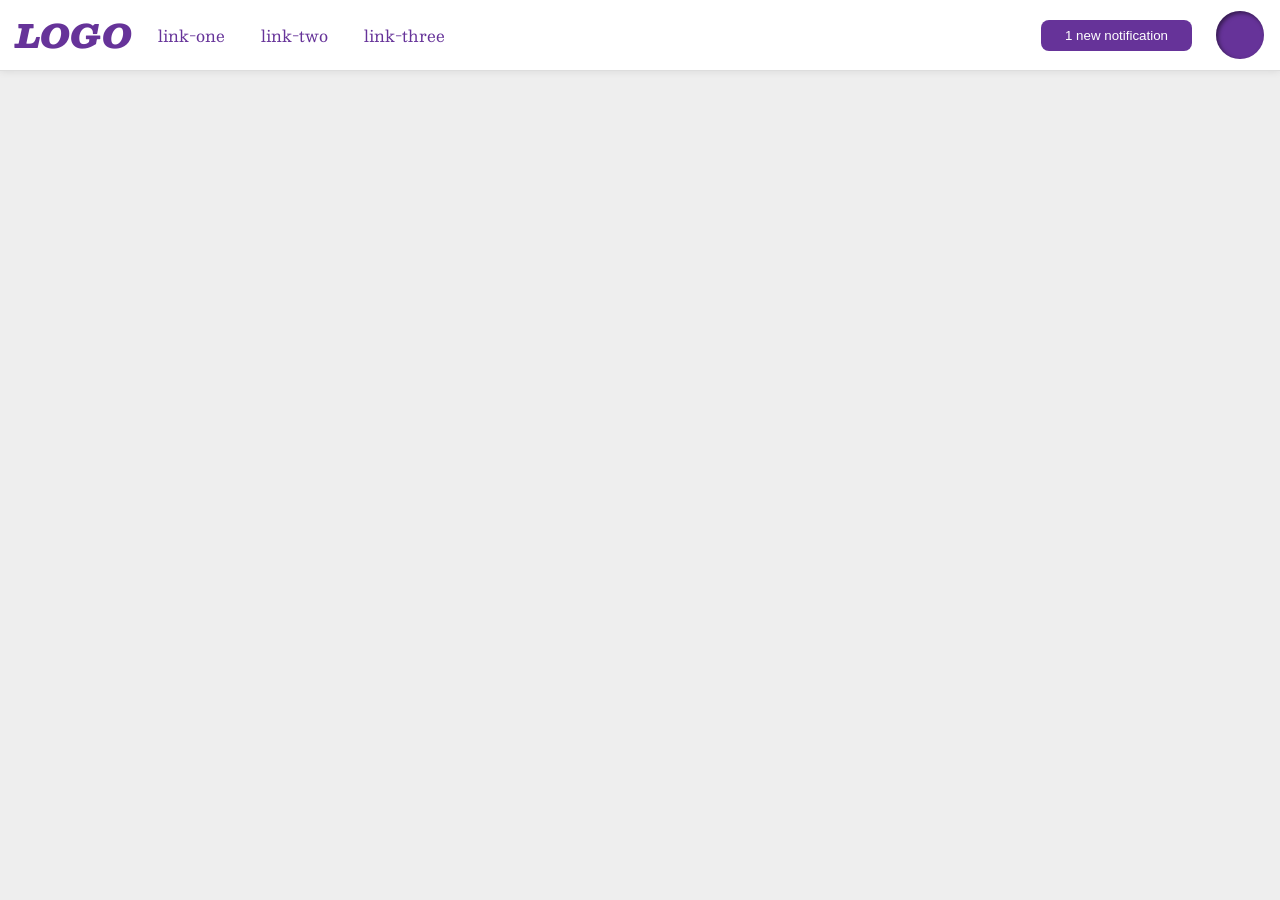
<file: foundations/flex/03-flex-header-2/index.html>
<!DOCTYPE html>
<html lang="en">
  <head>
    <meta charset="UTF-8">
    <meta http-equiv="X-UA-Compatible" content="IE=edge">
    <meta name="viewport" content="width=device-width, initial-scale=1.0">
    <title>Flex Header 2</title>
    <link rel="stylesheet" href="style.css">
  </head>
  <body>
    <div class="header">
      <div class="leftside">
        <div class="logo">
          LOGO
        </div>
        <ul class="links">
          <li><a href="https://google.com">link-one</a></li>
          <li><a href="https://google.com">link-two</a></li>
          <li><a href="https://google.com">link-three</a></li>
        </ul>
      </div>
      <div class="rightside">
        <button class="notifications">
          1 new notification
        </button>
        <div class="profile-image"></div>
      </div>
    </div>
  </body>
</html>
</file>
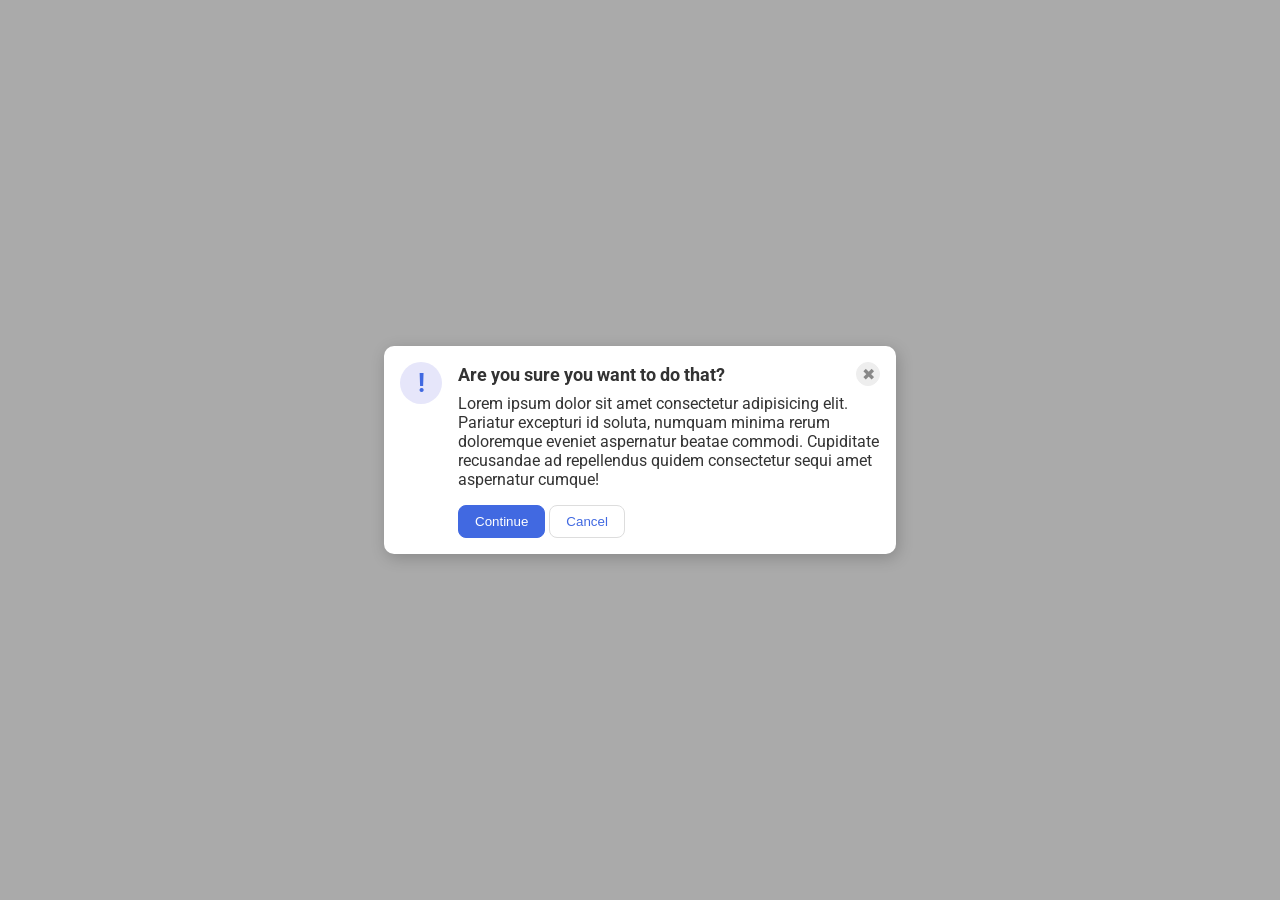
<file: foundations/flex/05-flex-modal/index.html>
<!DOCTYPE html>
<html lang="en">
  <head>
    <meta charset="UTF-8">
    <meta http-equiv="X-UA-Compatible" content="IE=edge">
    <meta name="viewport" content="width=device-width, initial-scale=1.0">
    <link rel="stylesheet" href="style.css">
    <title>Modal</title>
  </head>
  <body>
    <div class="modal">
      <div class="icon">!</div>
      <div class="container">
        <div class="header">Are you sure you want to do that?
          <button class="close-button">✖</button>
        </div>
        <div class="text">Lorem ipsum dolor sit amet consectetur adipisicing elit. Pariatur excepturi id soluta, numquam minima rerum doloremque eveniet aspernatur beatae commodi. Cupiditate recusandae ad repellendus quidem consectetur sequi amet aspernatur cumque!</div>
        <button class="continue">Continue</button>
        <button class="cancel">Cancel</button>
      </div>
    </div>
  </body>
</html>
</file>
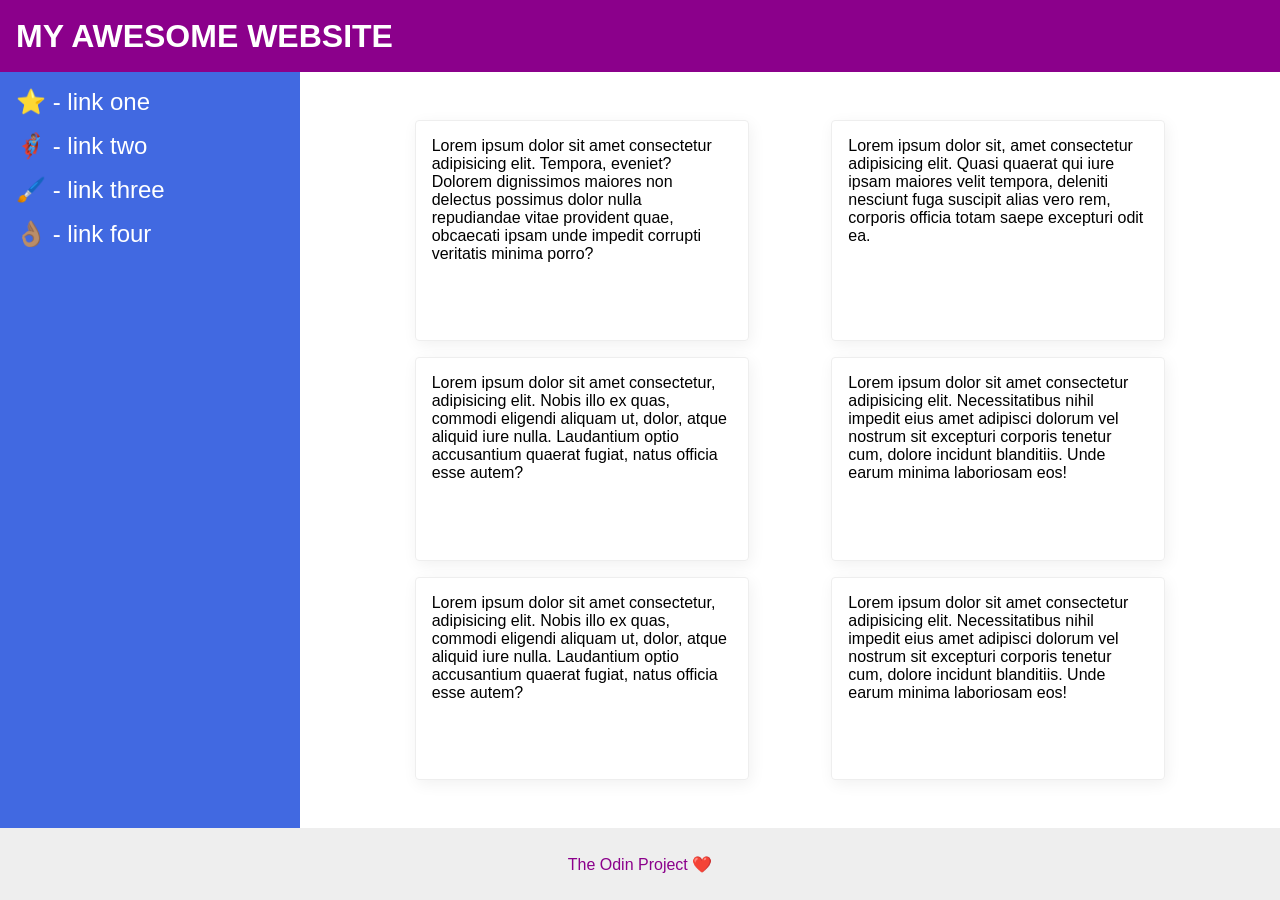
<file: foundations/flex/07-flex-layout-2/index.html>
<!DOCTYPE html>
<html lang="en">
  <head>
    <meta charset="UTF-8">
    <meta http-equiv="X-UA-Compatible" content="IE=edge">
    <meta name="viewport" content="width=device-width, initial-scale=1.0">
    <title>The Holy Grail</title>
    <link rel="stylesheet" href="style.css">
  </head>
  <body>
    <div class="header">
      MY AWESOME WEBSITE
    </div>
    
    <div class="content">
      <div class="sidebar">
        <ul>
          <li><a href="#">⭐ - link one</a></li>
          <li><a href="#">🦸🏽‍♂️ - link two</a></li>
          <li><a href="#">🖌️ - link three</a></li>
          <li><a href="#">👌🏽 - link four</a></li>
        </ul>
      </div>
        <div class="container">
        <div class="card">Lorem ipsum dolor sit amet consectetur adipisicing elit. Tempora, eveniet? Dolorem dignissimos maiores non delectus possimus dolor nulla repudiandae vitae provident quae, obcaecati ipsam unde impedit corrupti veritatis minima porro?</div>
        <div class="card">Lorem ipsum dolor sit, amet consectetur adipisicing elit. Quasi quaerat qui iure ipsam maiores velit tempora, deleniti nesciunt fuga suscipit alias vero rem, corporis officia totam saepe excepturi odit ea.</div>
        <div class="card">Lorem ipsum dolor sit amet consectetur, adipisicing elit. Nobis illo ex quas, commodi eligendi aliquam ut, dolor, atque aliquid iure nulla. Laudantium optio accusantium quaerat fugiat, natus officia esse autem?</div>
        <div class="card">Lorem ipsum dolor sit amet consectetur adipisicing elit. Necessitatibus nihil impedit eius amet adipisci dolorum vel nostrum sit excepturi corporis tenetur cum, dolore incidunt blanditiis. Unde earum minima laboriosam eos!</div>
        <div class="card">Lorem ipsum dolor sit amet consectetur, adipisicing elit. Nobis illo ex quas, commodi eligendi aliquam ut, dolor, atque aliquid iure nulla. Laudantium optio accusantium quaerat fugiat, natus officia esse autem?</div>
        <div class="card">Lorem ipsum dolor sit amet consectetur adipisicing elit. Necessitatibus nihil impedit eius amet adipisci dolorum vel nostrum sit excepturi corporis tenetur cum, dolore incidunt blanditiis. Unde earum minima laboriosam eos!</div>
      </div>
    </div>

    <div class="footer">
      The Odin Project ❤️
    </div>
  </body>
</html>
</file>
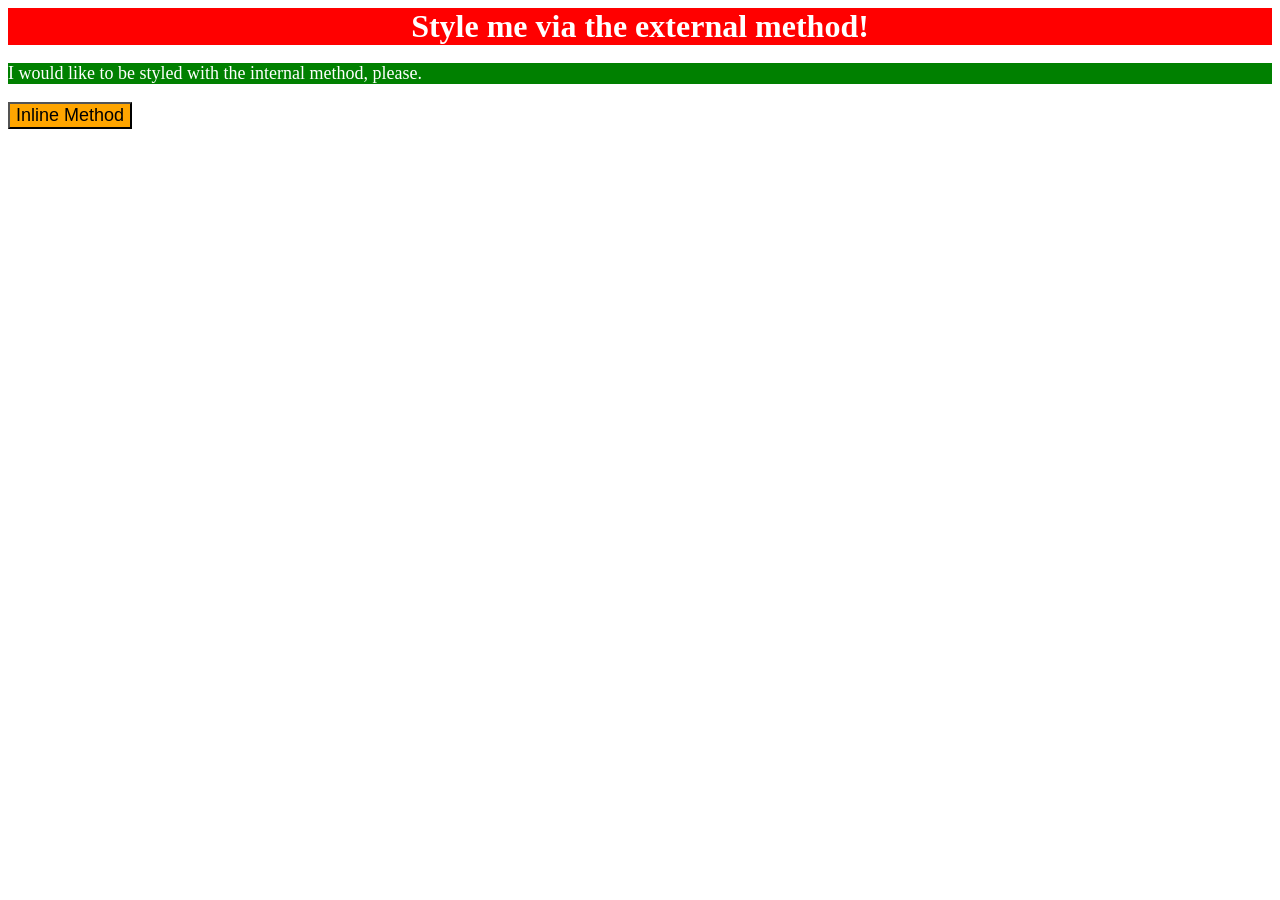
<file: foundations/intro-to-css/01-css-methods/index.html>
<!DOCTYPE html>
<html lang="en">
  <head>
    <meta charset="UTF-8">
    <meta http-equiv="X-UA-Compatible" content="IE=edge">
    <meta name="viewport" content="width=device-width, initial-scale=1.0">
    <title>Methods for Adding CSS</title>
    <link rel="stylesheet" href="style.css">
    <style>
      p {
        font-size: 18px;
        background-color: green;
        color: white;
      }
    </style>
  </head>
  <body>
    <div>Style me via the external method!</div>
    <p>I would like to be styled with the internal method, please.</p>
    <button style="font-size: 18px; background-color: orange;">Inline Method</button>
  </body>
</html>
</file>
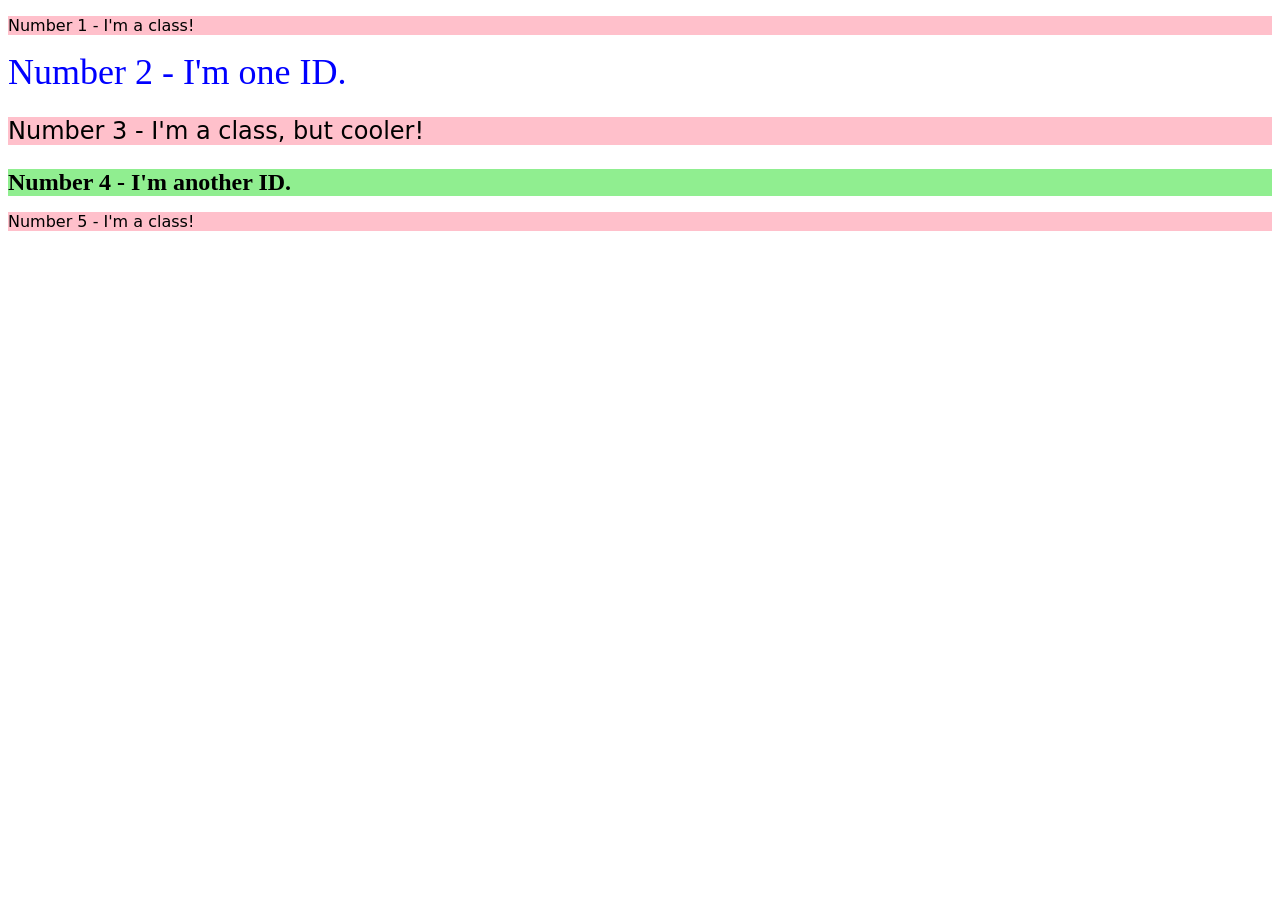
<file: foundations/intro-to-css/02-class-id-selectors/index.html>
<!DOCTYPE html>
<html lang="en">
  <head>
    <meta charset="UTF-8">
    <meta http-equiv="X-UA-Compatible" content="IE=edge">
    <meta name="viewport" content="width=device-width, initial-scale=1.0">
    <title>Class and ID Selectors</title>
    <link rel="stylesheet" href="style.css">
  </head>
  <body>
    <p class="number1">Number 1 - I'm a class!</p>
    <div id="number2">Number 2 - I'm one ID.</div>
    <p class="number3">Number 3 - I'm a class, but cooler!</p>
    <div id="number4">Number 4 - I'm another ID.</div>
    <p class="number5">Number 5 - I'm a class!</p>
  </body>
</html>
</file>
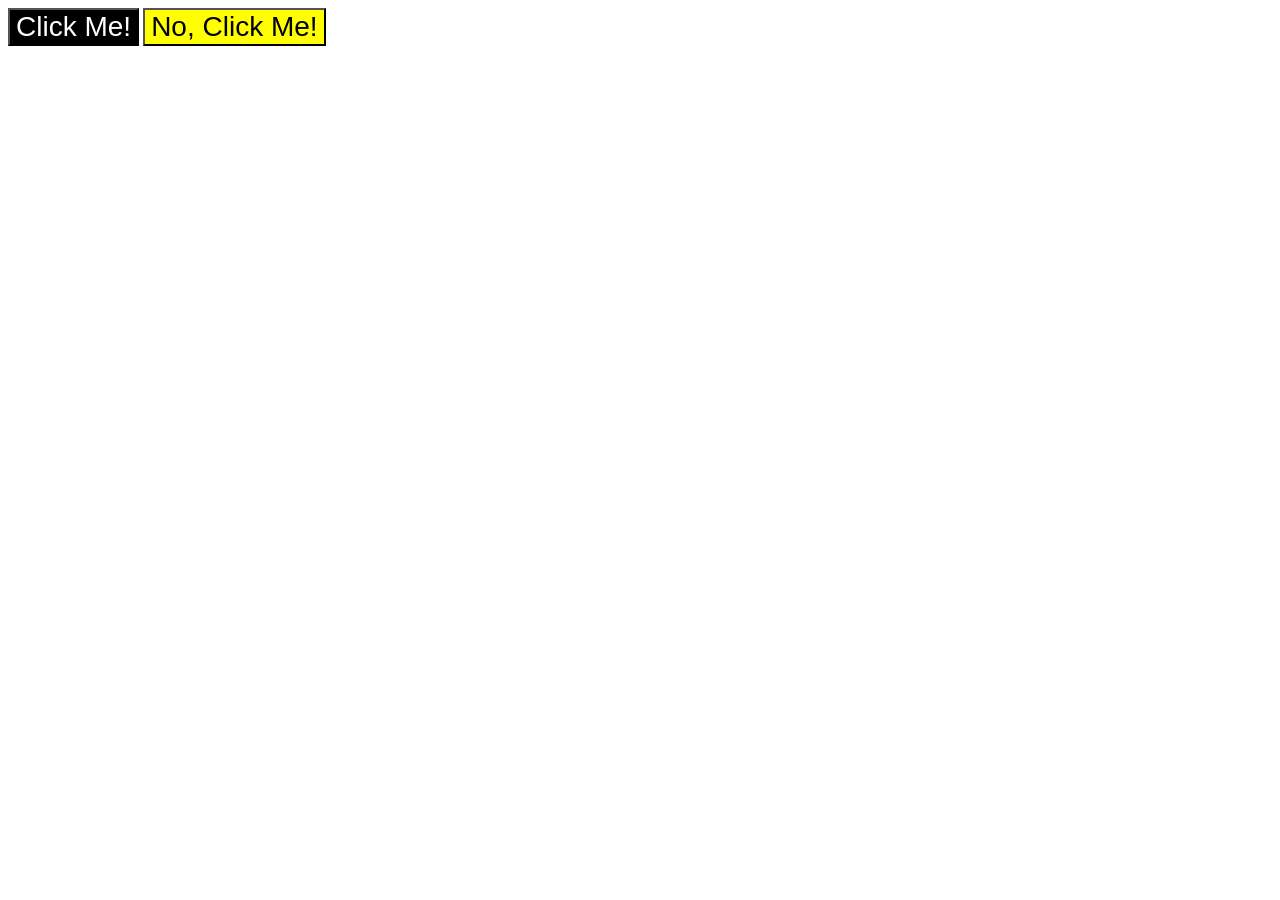
<file: foundations/intro-to-css/03-grouping-selectors/index.html>
<!DOCTYPE html>
<html lang="en">
  <head>
    <meta charset="UTF-8">
    <meta http-equiv="X-UA-Compatible" content="IE=edge">
    <meta name="viewport" content="width=device-width, initial-scale=1.0">
    <title>Grouping Selectors</title>
    <link rel="stylesheet" href="style.css">
  </head>
  <body>
    <button class="first">Click Me!</button>
    <button class="second">No, Click Me!</button>
  </body>
</html>
</file>
<file: foundations/flex/03-flex-header-2/style.css>
/* this is some magical font-importing.  
you'll learn about it later. */
@import url('https://fonts.googleapis.com/css2?family=Besley:ital,wght@0,400;1,900&display=swap');

body {
  margin: 0;
  background: #eee;
  font-family: Besley, serif;
}

.header {
  background: white;
  border-bottom: 1px solid #ddd;
  box-shadow: 0 0 8px rgba(0,0,0,.1);
  display: flex;
  justify-content: space-between;
  padding: 8px; 
}

.leftside, .rightside {
  display: flex;
  align-items: center;
  gap: 16px; 
}

.links {
  display: flex;
  justify-content: space-evenly;
}

.profile-image {
  background: rebeccapurple;
  box-shadow: inset 2px 2px 4px rgba(0,0,0,.5);
  border-radius: 50%;
  width: 48px;
  height: 48px;
  margin-left: 8px; 
  margin-right: 8px; 
}

.logo {
  color: rebeccapurple;
  font-size: 32px;
  font-weight: 900;
  font-style: italic;
  margin-left: 8px;
}

button {
  border: none;
  border-radius: 8px;
  background: rebeccapurple;
  color: white;
  padding: 8px 24px;
}

a {
  /* this removes the line under our links */
  text-decoration: none;
  color: rebeccapurple;
  padding: 10px;
}

ul {
  list-style-type: none;
  display: flex;
  gap: 16px;
  margin: 0px;
  padding: 0px;
}
</file>
<file: foundations/flex/05-flex-modal/style.css>
@import url('https://fonts.googleapis.com/css2?family=Roboto:wght@400;700&display=swap');

html, body {
  height: 100%;
}

body {
  font-family: Roboto, sans-serif;
  margin: 0;
  background: #aaa;
  color: #333;
  /* I'll give you this one for free lol */
  display: flex;
  align-items: center;
  justify-content: center;
}

.modal {
  background: white;
  width: 480px;
  border-radius: 10px;
  box-shadow: 2px 4px 16px rgba(0,0,0,.2);
  display: flex;
  gap: 16px;
  padding: 16px;
}

.icon {
  flex-shrink: 0;
  color: royalblue;
  font-size: 26px;
  font-weight: 700;
  background: lavender;
  width: 42px;
  height: 42px;
  border-radius: 50%;
  display: flex;
  align-items: center;
  justify-content: center;
}

.close-button {
  background: #eee;
  border-radius: 50%;
  color: #888;
  font-weight: 400;
  font-size: 16px;
  height: 24px;
  width: 24px;
  display: flex;
  align-items: center;
  justify-content: center;
  border: 1px solid #eee;
  padding: 0;
}

button {
  cursor: pointer;
  padding: 8px 16px;
  border-radius: 8px;
}

button.continue {
  background: royalblue;
  border: 1px solid royalblue;
  color: white;
}

button.cancel {
  background: white;
  border: 1px solid #ddd;
  color: royalblue;
}

.header {
  display: flex;
  align-items: center;
  justify-content: space-between;
  font-size: 18px;
  font-weight: bold;
  margin-bottom: 8px;
}

.text {
  margin-bottom: 16px;
}
</file>
<file: foundations/flex/07-flex-layout-2/style.css>
body {
  font-family: -apple-system, BlinkMacSystemFont, 'Segoe UI', Roboto, Oxygen, Ubuntu, Cantarell, 'Open Sans', 'Helvetica Neue', sans-serif;
  margin: 0;
  min-height: 100vh;
  display: flex;
  flex-direction: column;
}

.header {
  height: 72px;
  background: darkmagenta;
  color: white;
  display: flex;
  align-items: center;
  padding: 0 16px;
  font-size: 32px;
  font-weight: 900;
}

.footer {
  height: 72px;
  background: #eee;
  color: darkmagenta;
  text-align: center;
  display: flex;
  justify-content: center;
  align-items: center;
}

.sidebar {
  width: 300px;
  background: royalblue;
  box-sizing: border-box;
  flex-shrink: 0;
  padding: 16px;
}

.card {
  border: 1px solid #eee;
  box-shadow: 2px 4px 16px rgba(0,0,0,.06);
  border-radius: 4px;
  width: 300px;
  padding: 16px;

}

.container {
  display: flex;
  flex-direction: row;
  flex-wrap: wrap;
  row-gap: 16px;
  column-gap: 16px;
  justify-content: space-evenly;
  padding: 48px;
}

.content {
  display: flex;
  flex: 1;
}

ul {
  list-style-type: none;
  margin: 0px;
  padding: 0px;
}

li {
  margin-bottom: 16px;
}

a {
  text-decoration: none;
  color: white;
  font-size: 24px;
}
</file>
<file: foundations/intro-to-css/01-css-methods/style.css>
div {
    font-size: 32px;
    font-weight: bold;
    background-color: red;
    color: white;
    text-align: center;
}
</file>
<file: foundations/intro-to-css/02-class-id-selectors/style.css>
/* Add CSS Styling */
p {
    font-family: "Verdana", "DejaVu Sans", sans-serif;
    background-color: pink;
}

#number2 {
    color: blue;
    font-size: 36px;
}

.number3 {
    font-size: 24px;
}

#number4 {
    font-size: 24px;
    font-weight: bold;
    background-color: lightgreen;
}
</file>
<file: foundations/intro-to-css/03-grouping-selectors/style.css>
/* Add CSS Styling */
.first,
.second {
    font-family: "Helvetica", "Times New Roman", sans-serif;
    font-size: 28px;
}

.first {
    background-color: black;
    color: white;
}

.second {
    background-color: yellow;
    color: black;
}
</file>
